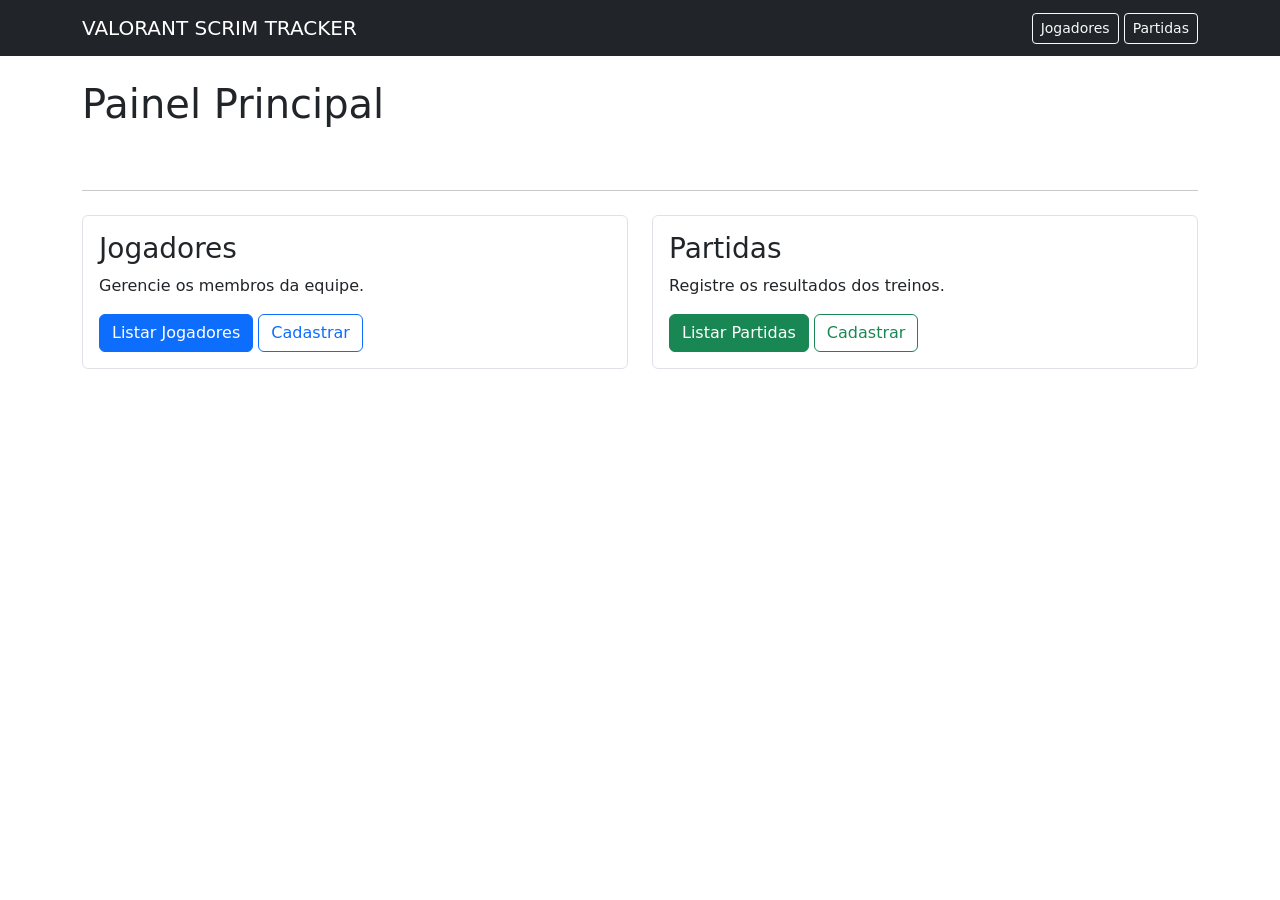
<file: src/main/resources/templates/index.html>
<!DOCTYPE html>
<html lang="pt-BR" xmlns:th="http://www.thymeleaf.org">
<head>
    <meta charset="UTF-8">
    <title>Valorant Scrim Tracker</title>
    <!-- Bootstrap CSS -->
    <link href="https://cdn.jsdelivr.net/npm/bootstrap@5.3.0/dist/css/bootstrap.min.css" rel="stylesheet">
    <!-- Bootstrap Icons -->
    <link href="https://cdn.jsdelivr.net/npm/bootstrap-icons@1.10.0/font/bootstrap-icons.css" rel="stylesheet">
    <!-- CSS Personalizado -->
    <link rel="stylesheet" th:href="@{/css/style.css}">
    <!-- Favicon na aba do navegador -->
    <link rel="icon" type="image/svg+xml" th:href="@{/css/favicon.svg}">
</head>
<body>

<!-- BARRA SUPERIOR -->
<nav class="navbar navbar-dark bg-dark mb-4">
    <div class="container">
        <a class="navbar-brand" th:href="@{/}">
            <span class="text-val-red">VALORANT</span>
            <span class="text-val-white">SCRIM TRACKER</span>
        </a>
        <div>
            <a class="btn btn-outline-light btn-sm" th:href="@{/jogadores}">Jogadores</a>
            <a class="btn btn-outline-light btn-sm" th:href="@{/partidas}">Partidas</a>
        </div>
    </div>
</nav>

<!-- CONTEÚDO PRINCIPAL -->
<div class="container">
    <h1>Painel Principal</h1>
    <p class="text-white fs-5">Sistema de gerenciamento de treinos e partidas.</p>

    <hr class="my-4">

    <!-- BLOCOS DE ATALHO -->
    <div class="row">
        <!-- Coluna 1: Jogadores -->
        <div class="col-md-6 mb-3">
            <div class="border p-3 rounded">
                <h3>Jogadores</h3>
                <p>Gerencie os membros da equipe.</p>
                <a th:href="@{/jogadores}" class="btn btn-primary">Listar Jogadores</a>
                <a th:href="@{/jogadores/novo}" class="btn btn-outline-primary">Cadastrar</a>
            </div>
        </div>

        <!-- Coluna 2: Partidas -->
        <div class="col-md-6 mb-3">
            <div class="border p-3 rounded">
                <h3>Partidas</h3>
                <p>Registre os resultados dos treinos.</p>
                <a th:href="@{/partidas}" class="btn btn-success">Listar Partidas</a>
                <a th:href="@{/partidas/nova}" class="btn btn-outline-success">Cadastrar</a>
            </div>
        </div>
    </div>
</div>

</body>
</html>
</file>
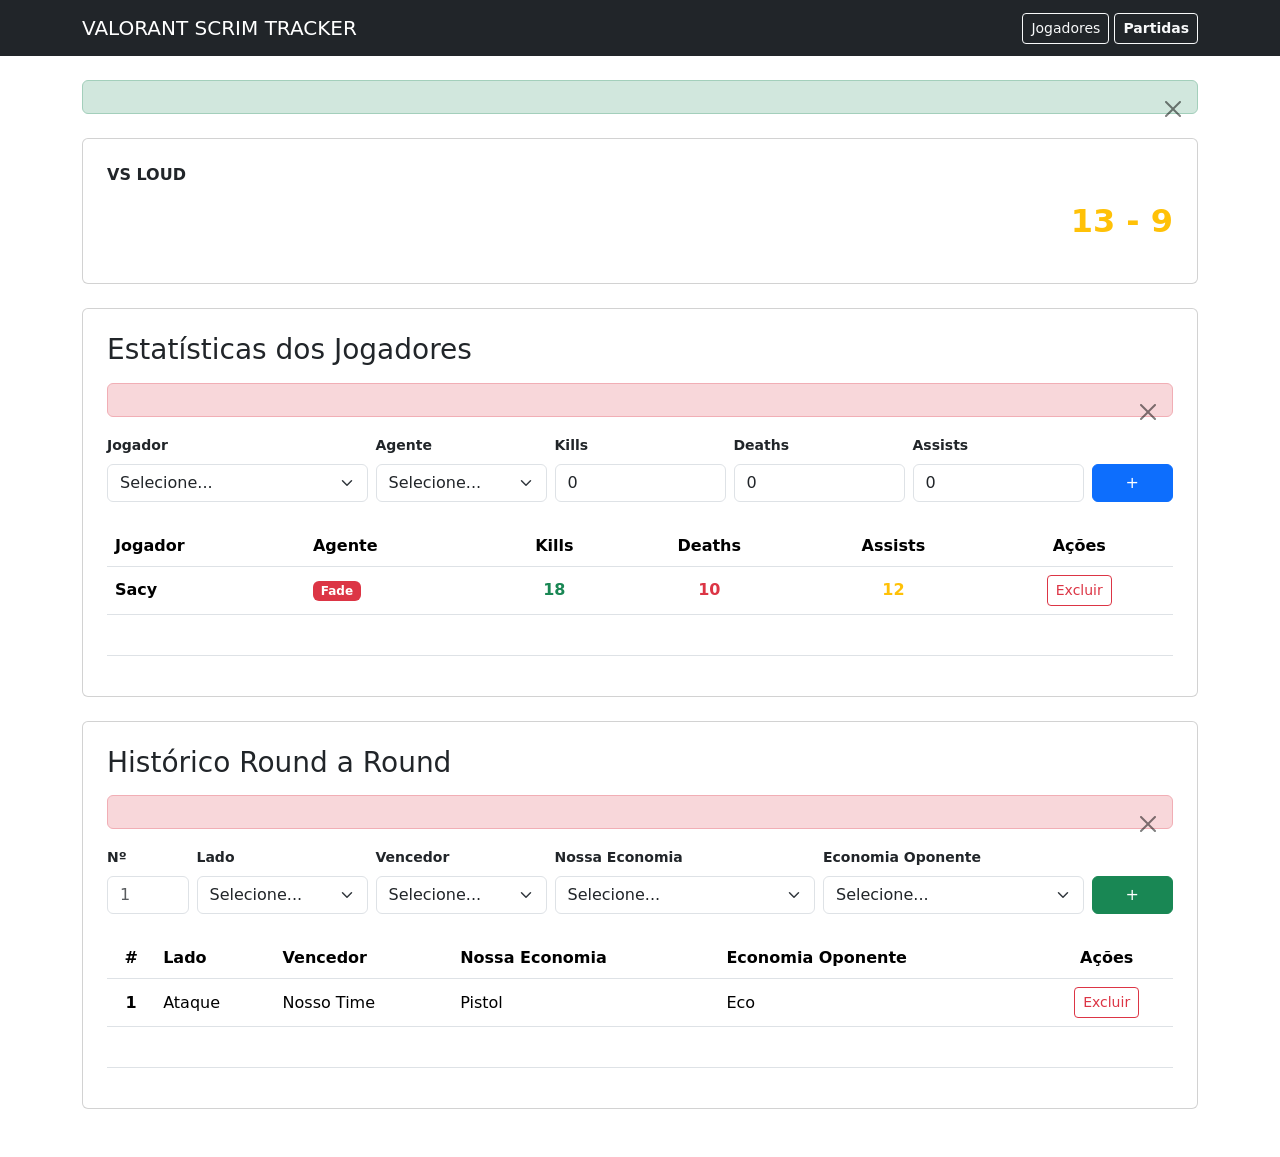
<file: src/main/resources/templates/partidas/detalhes.html>
<!DOCTYPE html>
<html lang="pt-BR" xmlns:th="http://www.thymeleaf.org">
<head>
    <meta charset="UTF-8">
    <title>Detalhes da Partida - Valorant Scrim Tracker</title>
    <!-- Bootstrap CSS -->
    <link href="https://cdn.jsdelivr.net/npm/bootstrap@5.3.0/dist/css/bootstrap.min.css" rel="stylesheet">
    <!-- CSS personalizado -->
    <link rel="stylesheet" th:href="@{/css/style.css}">
    <!-- Favicon na aba do navegador -->
    <link rel="icon" type="image/svg+xml" th:href="@{/css/favicon.svg}">
</head>
<body>

<!-- BARRA SUPERIOR -->
<nav class="navbar navbar-dark bg-dark mb-4">
    <div class="container">
        <a class="navbar-brand" th:href="@{/}">
            <span class="text-val-red">VALORANT</span>
            <span class="text-val-white">SCRIM TRACKER</span>
        </a>
        <div>
            <a class="btn btn-outline-light btn-sm" th:href="@{/jogadores}">Jogadores</a>
            <a class="btn btn-outline-light btn-sm fw-bold" th:href="@{/partidas}">Partidas</a>
        </div>
    </div>
</nav>

<div class="container mb-5">

    <!-- MENSAGEM DE SUCESSO (Exibida ao adicionar ou excluir rounds/estatísticas) -->
    <div class="alert alert-success alert-dismissible fade show mb-4" role="alert" th:if="${sucesso != null}">
        <span th:text="${sucesso}"></span>
        <button type="button" class="btn-close" onclick="this.closest('.alert').remove()" aria-label="Close"></button>
    </div>

    <!-- RESUMO DA PARTIDA -->
    <div class="card p-4 mb-4">
        <div class="d-flex justify-content-between align-items-center">
            <div>
                <span class="text-val-red fw-bold text-uppercase" th:text="'VS ' + ${partida.oponente}">VS LOUD</span>
                <h1 class="display-6 fw-bold mb-0 text-white" th:text="${partida.mapa}">ASCENT</h1>
                <small class="text-white-50" th:text="${#temporals.format(partida.dataPartida, 'dd/MM/yyyy')}">26/09/2026</small>
            </div>
            <div class="text-end">
                <span class="text-white-50 text-uppercase small d-block">Placar Final</span>
                <h2 class="fw-bold mb-0 text-warning" th:text="${partida.placarSeuTime} + ' - ' + ${partida.placarOponente}">13 - 9</h2>
            </div>
        </div>
    </div>

    <!-- SEÇÃO: JOGADORES NA PARTIDA -->
    <div class="card p-4 mb-4">
        <h3 class="mb-3 text-val-red">Estatísticas dos Jogadores</h3>

        <!-- Alerta de erro de Estatística duplicada -->
        <div class="alert alert-danger alert-dismissible fade show mb-3" role="alert" th:if="${erroEstatistica}">
            <span th:text="${erroEstatistica}"></span>
            <button type="button" class="btn-close" onclick="this.closest('.alert').remove()" aria-label="Close"></button>
        </div>

        <!-- Formulário para o EstatisticaJogadorController -->
        <form th:action="@{/estatisticas/salvar}" method="post" class="row g-2 mb-4 align-items-end">
            <input type="hidden" name="partidaId" th:value="${partida.id}" />

            <div class="col-md-3">
                <label class="form-label small fw-bold">Jogador</label>
                <select name="jogador.id" class="form-select" required>
                    <option value="" disabled selected>Selecione...</option>
                    <option th:each="j : ${jogadores}" th:value="${j.id}" th:text="${j.nickname}"></option>
                </select>
            </div>
            <div class="col-md-2">
                <label class="form-label small fw-bold">Agente</label>
                <select name="agente" class="form-select" required>
                    <option value="" disabled selected>Selecione...</option>

                    <optgroup label="Duelistas">
                        <option value="Iso">Iso</option>
                        <option value="Jett">Jett</option>
                        <option value="Neon">Neon</option>
                        <option value="Phoenix">Phoenix</option>
                        <option value="Raze">Raze</option>
                        <option value="Reyna">Reyna</option>
                        <option value="Waylay">Waylay</option>
                        <option value="Yoru">Yoru</option>
                    </optgroup>

                    <optgroup label="Iniciadores">
                        <option value="Breach">Breach</option>
                        <option value="Fade">Fade</option>
                        <option value="Gekko">Gekko</option>
                        <option value="KAY/O">KAY/O</option>
                        <option value="Skye">Skye</option>
                        <option value="Sova">Sova</option>
                        <option value="Tejo">Tejo</option>
                    </optgroup>

                    <optgroup label="Controladores">
                        <option value="Astra">Astra</option>
                        <option value="Brimstone">Brimstone</option>
                        <option value="Clove">Clove</option>
                        <option value="Harbor">Harbor</option>
                        <option value="Miks">Miks</option>
                        <option value="Omen">Omen</option>
                        <option value="Viper">Viper</option>
                    </optgroup>

                    <optgroup label="Sentinelas">
                        <option value="Chamber">Chamber</option>
                        <option value="Cypher">Cypher</option>
                        <option value="Deadlock">Deadlock</option>
                        <option value="Killjoy">Killjoy</option>
                        <option value="Sage">Sage</option>
                        <option value="Veto">Veto</option>
                        <option value="Vyse">Vyse</option>
                    </optgroup>
                </select>
            </div>
            <div class="col-md-2">
                <label class="form-label small fw-bold">Kills</label>
                <input type="number" name="kills" class="form-control" min="0" value="0" required />
            </div>
            <div class="col-md-2">
                <label class="form-label small fw-bold">Deaths</label>
                <input type="number" name="deaths" class="form-control" min="0" value="0" required />
            </div>
            <div class="col-md-2">
                <label class="form-label small fw-bold">Assists</label>
                <input type="number" name="assists" class="form-control" min="0" value="0" required />
            </div>
            <div class="col-md-1">
                <button type="submit" class="btn btn-primary w-100">+</button>
            </div>
        </form>

        <!-- Tabela -->
        <div class="table-responsive">
            <table class="table align-middle">
                <thead>
                <tr>
                    <th>Jogador</th>
                    <th>Agente</th>
                    <th class="text-center">Kills</th>
                    <th class="text-center">Deaths</th>
                    <th class="text-center">Assists</th>
                    <th class="text-center">Ações</th>
                </tr>
                </thead>
                <tbody>
                <tr th:each="est : ${partida.estatisticas}">
                    <td class="fw-bold" th:text="${est.jogador.nickname}">Sacy</td>
                    <td><span class="badge bg-danger" th:text="${est.agente}">Fade</span></td>
                    <td class="text-center text-success fw-bold" th:text="${est.kills}">18</td>
                    <td class="text-center text-danger fw-bold" th:text="${est.deaths}">10</td>
                    <td class="text-center text-warning fw-bold" th:text="${est.assists}">12</td>
                    <td class="text-center">
                        <a th:href="@{/estatisticas/deletar/{id}(id=${est.id}, partidaId=${partida.id})}"
                           class="btn btn-sm btn-outline-danger"
                           onclick="return confirm('Tem certeza que deseja remover esta estatística?')">Excluir</a>
                    </td>
                </tr>
                <tr th:if="${#lists.isEmpty(partida.estatisticas)}">
                    <td colspan="6" class="text-center text-white-50">Nenhum jogador adicionado a esta partida.</td>
                </tr>
                </tbody>
            </table>
        </div>
    </div>

    <!-- SEÇÃO: ROUNDS DA PARTIDA -->
    <div class="card p-4">
        <h3 class="mb-3 text-val-red">Histórico Round a Round</h3>

        <!-- Alerta de erro de Round duplicado -->
        <div class="alert alert-danger alert-dismissible fade show mb-3" role="alert" th:if="${erroRound}">
            <span th:text="${erroRound}"></span>
            <button type="button" class="btn-close" onclick="this.closest('.alert').remove()" aria-label="Close"></button>
        </div>

        <!-- Formulário para o RoundController -->
        <form th:action="@{/rounds/salvar}" method="post" class="row g-2 mb-4 align-items-end">
            <!-- ID da partida em campo oculto -->
            <input type="hidden" name="partidaId" th:value="${partida.id}" />

            <div class="col-md-1">
                <label class="form-label small fw-bold">Nº</label>
                <input type="number" name="numeroRound" class="form-control" min="1" placeholder="1" required />
            </div>

            <div class="col-md-2">
                <label class="form-label small fw-bold">Lado</label>
                <select name="lado" class="form-select" required>
                    <option value="" disabled selected>Selecione...</option>
                    <option value="Ataque">Ataque</option>
                    <option value="Defesa">Defesa</option>
                </select>
            </div>

            <div class="col-md-2">
                <label class="form-label small fw-bold">Vencedor</label>
                <select name="vencedor" class="form-select" required>
                    <option value="" disabled selected>Selecione...</option>
                    <option value="Nosso Time">Nosso Time</option>
                    <option value="Oponente">Oponente</option>
                </select>
            </div>

            <div class="col-md-3">
                <label class="form-label small fw-bold">Nossa Economia</label>
                <select name="economiaNossa" class="form-select" required>
                    <option value="" disabled selected>Selecione...</option>
                    <option value="Pistol">Pistol</option>
                    <option value="Eco">Eco</option>
                    <option value="Semi-Eco">Semi-Eco / Force</option>
                    <option value="Armado">Armado (Full Buy)</option>
                </select>
            </div>

            <div class="col-md-3">
                <label class="form-label small fw-bold">Economia Oponente</label>
                <select name="economiaOponente" class="form-select" required>
                    <option value="" disabled selected>Selecione...</option>
                    <option value="Pistol">Pistol</option>
                    <option value="Eco">Eco</option>
                    <option value="Semi-Eco">Semi-Eco / Force</option>
                    <option value="Armado">Armado (Full Buy)</option>
                </select>
            </div>

            <div class="col-md-1">
                <button type="submit" class="btn btn-success w-100">+</button>
            </div>
        </form>

        <!-- Tabela -->
        <div class="table-responsive">
            <table class="table align-middle">
                <thead>
                <tr>
                    <th class="text-center">#</th>
                    <th>Lado</th>
                    <th>Vencedor</th>
                    <th>Nossa Economia</th>
                    <th>Economia Oponente</th>
                    <th class="text-center">Ações</th>
                </tr>
                </thead>
                <tbody>
                <tr th:each="r : ${partida.rounds}">
                    <td class="text-center fw-bold" th:text="${r.numeroRound}">1</td>
                    <td th:text="${r.lado}">Ataque</td>
                    <td>
                        <span th:classappend="${r.vencedor == 'Nosso Time'} ? 'badge bg-success' : 'badge bg-danger'"
                              th:text="${r.vencedor}">Nosso Time</span>
                    </td>
                    <td th:text="${r.economiaNossa}">Pistol</td>
                    <td th:text="${r.economiaOponente}">Eco</td>
                    <td class="text-center">
                        <a th:href="@{/rounds/deletar/{id}(id=${r.id}, partidaId=${partida.id})}"
                           class="btn btn-sm btn-outline-danger"
                           onclick="return confirm('Tem certeza que deseja remover este round?')">Excluir</a>
                    </td>
                </tr>
                <tr th:if="${#lists.isEmpty(partida.rounds)}">
                    <td colspan="6" class="text-center text-white-50">Nenhum round registrado.</td>
                </tr>
                </tbody>
            </table>
        </div>
    </div>

</div>

<!-- Bootstrap Bundle JS -->
<script src="https://cdn.jsdelivr.net/npm/bootstrap@5.3.0/dist/js/bootstrap.bundle.min.js"></script>
</body>
</html>
</file>
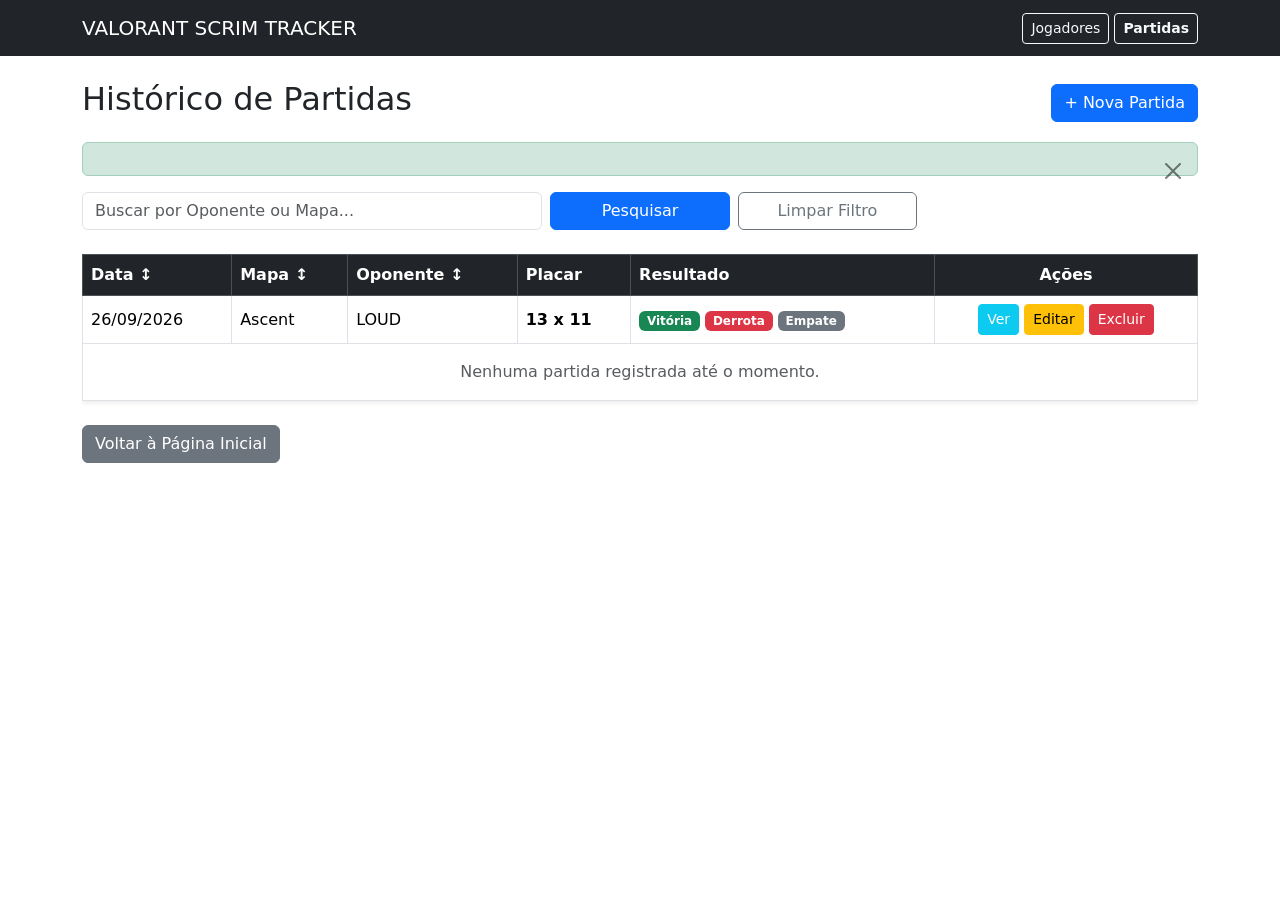
<file: src/main/resources/templates/partidas/lista.html>
<!DOCTYPE html>
<html lang="pt-BR" xmlns:th="http://www.thymeleaf.org">
<head>
    <meta charset="UTF-8">
    <title>Partidas - Valorant Scrim Tracker</title>
    <!-- Bootstrap CSS -->
    <link href="https://cdn.jsdelivr.net/npm/bootstrap@5.3.0/dist/css/bootstrap.min.css" rel="stylesheet">
    <!-- CSS personalizado -->
    <link rel="stylesheet" th:href="@{/css/style.css}">
    <!-- Favicon na aba do navegador -->
    <link rel="icon" type="image/svg+xml" th:href="@{/css/favicon.svg}">
</head>

<body>

<!-- BARRA SUPERIOR -->
<nav class="navbar navbar-dark bg-dark mb-4">
    <div class="container">
        <a class="navbar-brand" th:href="@{/}">
            <span class="text-val-red">VALORANT</span>
            <span class="text-val-white">SCRIM TRACKER</span>
        </a>
        <div>
            <a class="btn btn-outline-light btn-sm" th:href="@{/jogadores}">Jogadores</a>
            <a class="btn btn-outline-light btn-sm fw-bold" th:href="@{/partidas}">Partidas</a>
        </div>
    </div>
</nav>

<!-- CONTEÚDO PRINCIPAL -->
<div class="container mb-5">

    <!-- CABEÇALHO DA PÁGINA -->
    <div class="d-flex justify-content-between align-items-center mb-3">
        <h2>Histórico de Partidas</h2>
        <a th:href="@{/partidas/nova}" class="btn btn-primary">+ Nova Partida</a>
    </div>

    <!-- MENSAGEM DE SUCESSO -->
    <div class="alert alert-success alert-dismissible fade show mb-3" role="alert" th:if="${sucesso != null}">
        <span th:text="${sucesso}"></span>
        <button type="button" class="btn-close" onclick="this.closest('.alert').remove()" aria-label="Close"></button>
    </div>

    <!-- BARRA DE PESQUISA -->
    <form th:action="@{/partidas}" method="get" class="row g-2 mb-4">
        <div class="col-md-5">
            <input type="text" name="busca" class="form-control" placeholder="Buscar por Oponente ou Mapa..." th:value="${busca}">
        </div>
        <div class="col-md-2">
            <button type="submit" class="btn btn-primary w-100">Pesquisar</button>
        </div>
        <div class="col-md-2" th:if="${busca != null and !busca.isEmpty()}">
            <a th:href="@{/partidas}" class="btn btn-outline-secondary w-100">Limpar Filtro</a>
        </div>
    </form>

    <!-- TABELA DE PARTIDAS -->
    <div class="table-responsive">
        <table class="table table-bordered table-hover shadow-sm align-middle">
            <thead class="table-dark">
            <tr>
                <!-- LINKS PARA ORDENAÇÃO NOS CABEÇALHOS -->
                <th>
                    <a th:href="@{/partidas(campoOrdenacao='dataPartida', direcao=${ordemInversa}, busca=${busca})}" class="text-white text-decoration-none d-block">
                        Data &#8597;
                    </a>
                </th>
                <th>
                    <a th:href="@{/partidas(campoOrdenacao='mapa', direcao=${ordemInversa}, busca=${busca})}" class="text-white text-decoration-none d-block">
                        Mapa &#8597;
                    </a>
                </th>
                <th>
                    <a th:href="@{/partidas(campoOrdenacao='oponente', direcao=${ordemInversa}, busca=${busca})}" class="text-white text-decoration-none d-block">
                        Oponente &#8597;
                    </a>
                </th>
                <th>Placar</th>
                <th>Resultado</th>
                <th class="text-center">Ações</th>
            </tr>
            </thead>
            <tbody>
            <!-- Loop para exibir as partidas -->
            <tr th:each="partida : ${partidas}">
                <td th:text="${#temporals.format(partida.dataPartida, 'dd/MM/yyyy')}">26/09/2026</td>
                <td th:text="${partida.mapa}">Ascent</td>
                <td th:text="${partida.oponente}">LOUD</td>

                <!-- Exibe placar: Exemplo "13 x 11" -->
                <td class="fw-bold" th:text="${partida.placarSeuTime} + ' x ' + ${partida.placarOponente}">13 x 11</td>

                <!-- Lógica vitória ou derrota -->
                <td>
                    <span th:if="${partida.placarSeuTime > partida.placarOponente}" class="badge bg-success">Vitória</span>
                    <span th:if="${partida.placarSeuTime < partida.placarOponente}" class="badge bg-danger">Derrota</span>
                    <span th:if="${partida.placarSeuTime == partida.placarOponente}" class="badge bg-secondary">Empate</span>
                </td>

                <!-- Ações -->
                <td class="text-center">
                    <a th:href="@{/partidas/detalhes/{id}(id=${partida.id})}" class="btn btn-sm btn-info text-white">Ver</a>
                    <a th:href="@{/partidas/editar/{id}(id=${partida.id})}" class="btn btn-sm btn-warning">Editar</a>
                    <a th:href="@{/partidas/deletar/{id}(id=${partida.id})}" class="btn btn-sm btn-danger"
                       onclick="return confirm('Tem certeza que deseja excluir esta partida?')">Excluir</a>
                </td>
            </tr>

            <!-- Mensagem lista vazia -->
            <tr th:if="${#lists.isEmpty(partidas)}">
                <td colspan="6" class="text-center text-muted py-3">
                    Nenhuma partida registrada até o momento.
                </td>
            </tr>
            </tbody>
        </table>
    </div>

    <a th:href="@{/}" class="btn btn-secondary mt-2">Voltar à Página Inicial</a>

</div>

<!-- Bootstrap Bundle JS -->
<script src="https://cdn.jsdelivr.net/npm/bootstrap@5.3.0/dist/js/bootstrap.bundle.min.js"></script>
</body>
</html>
</file>
